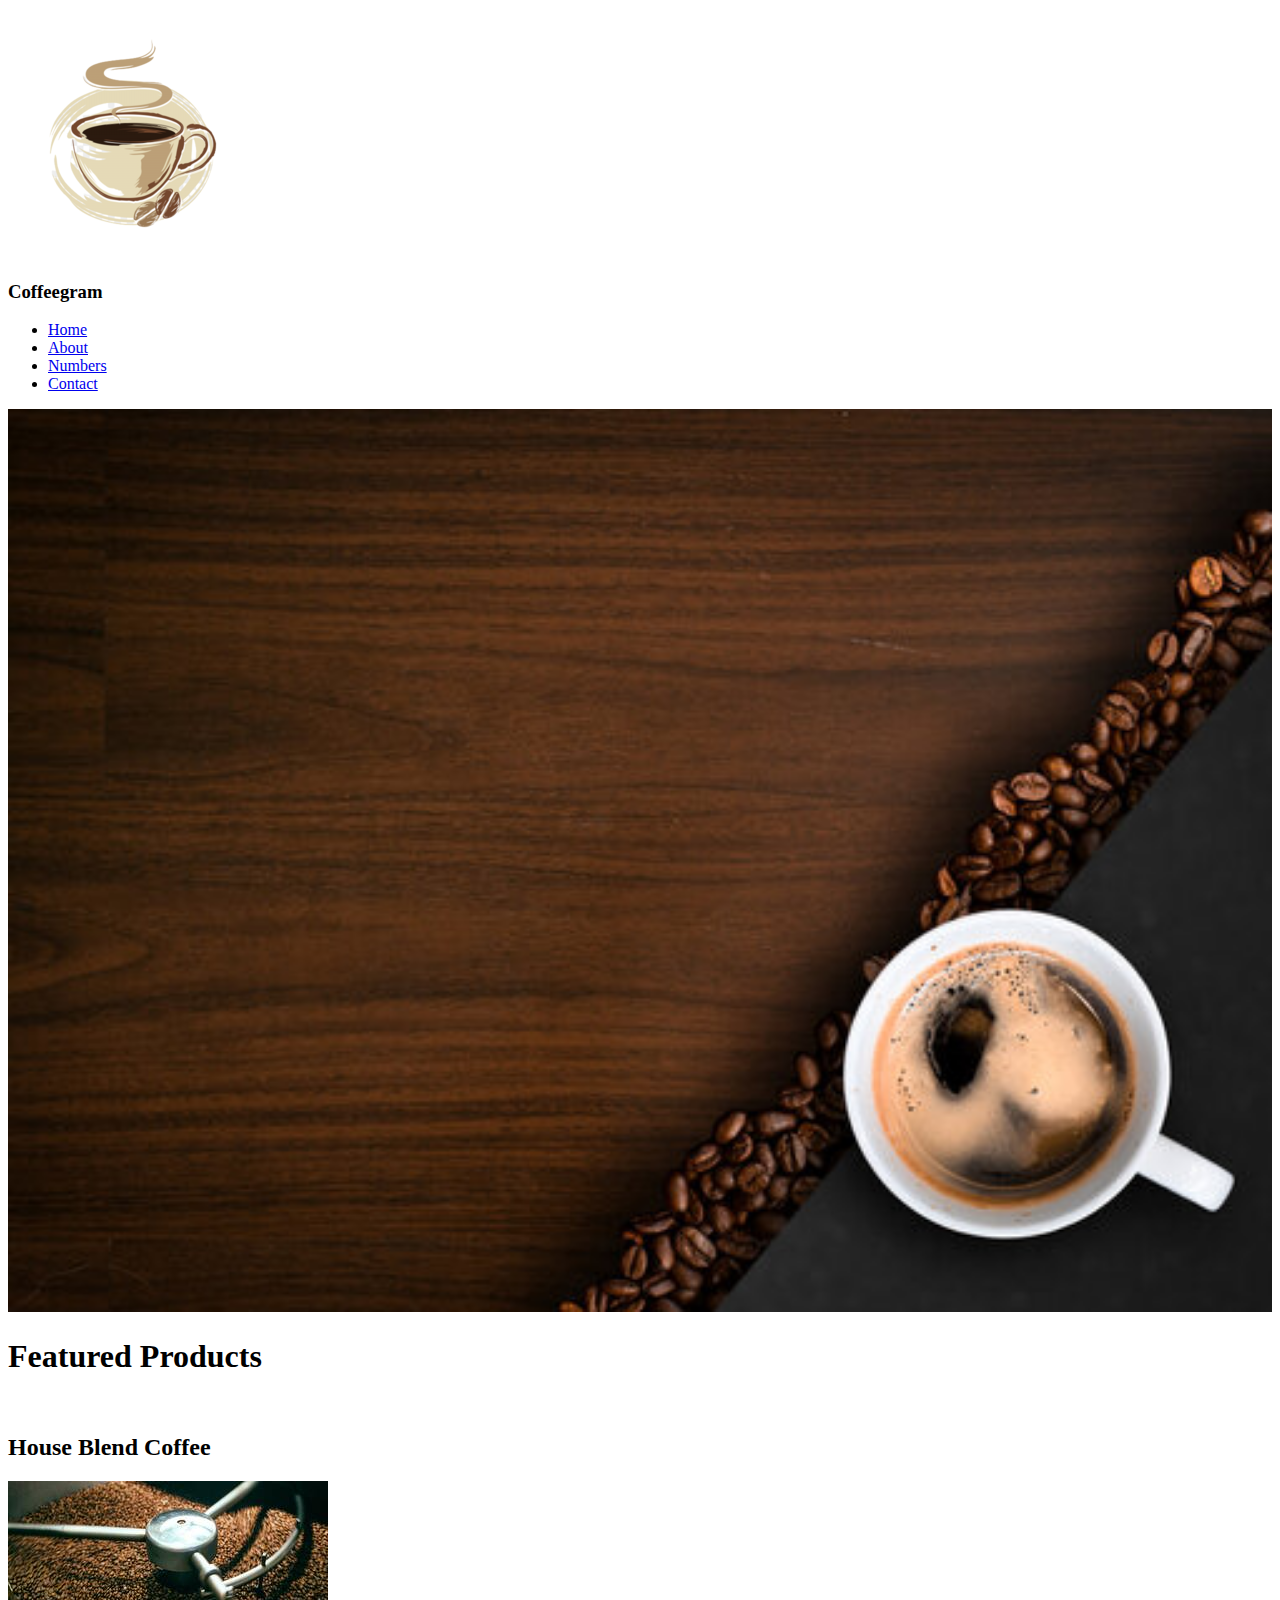
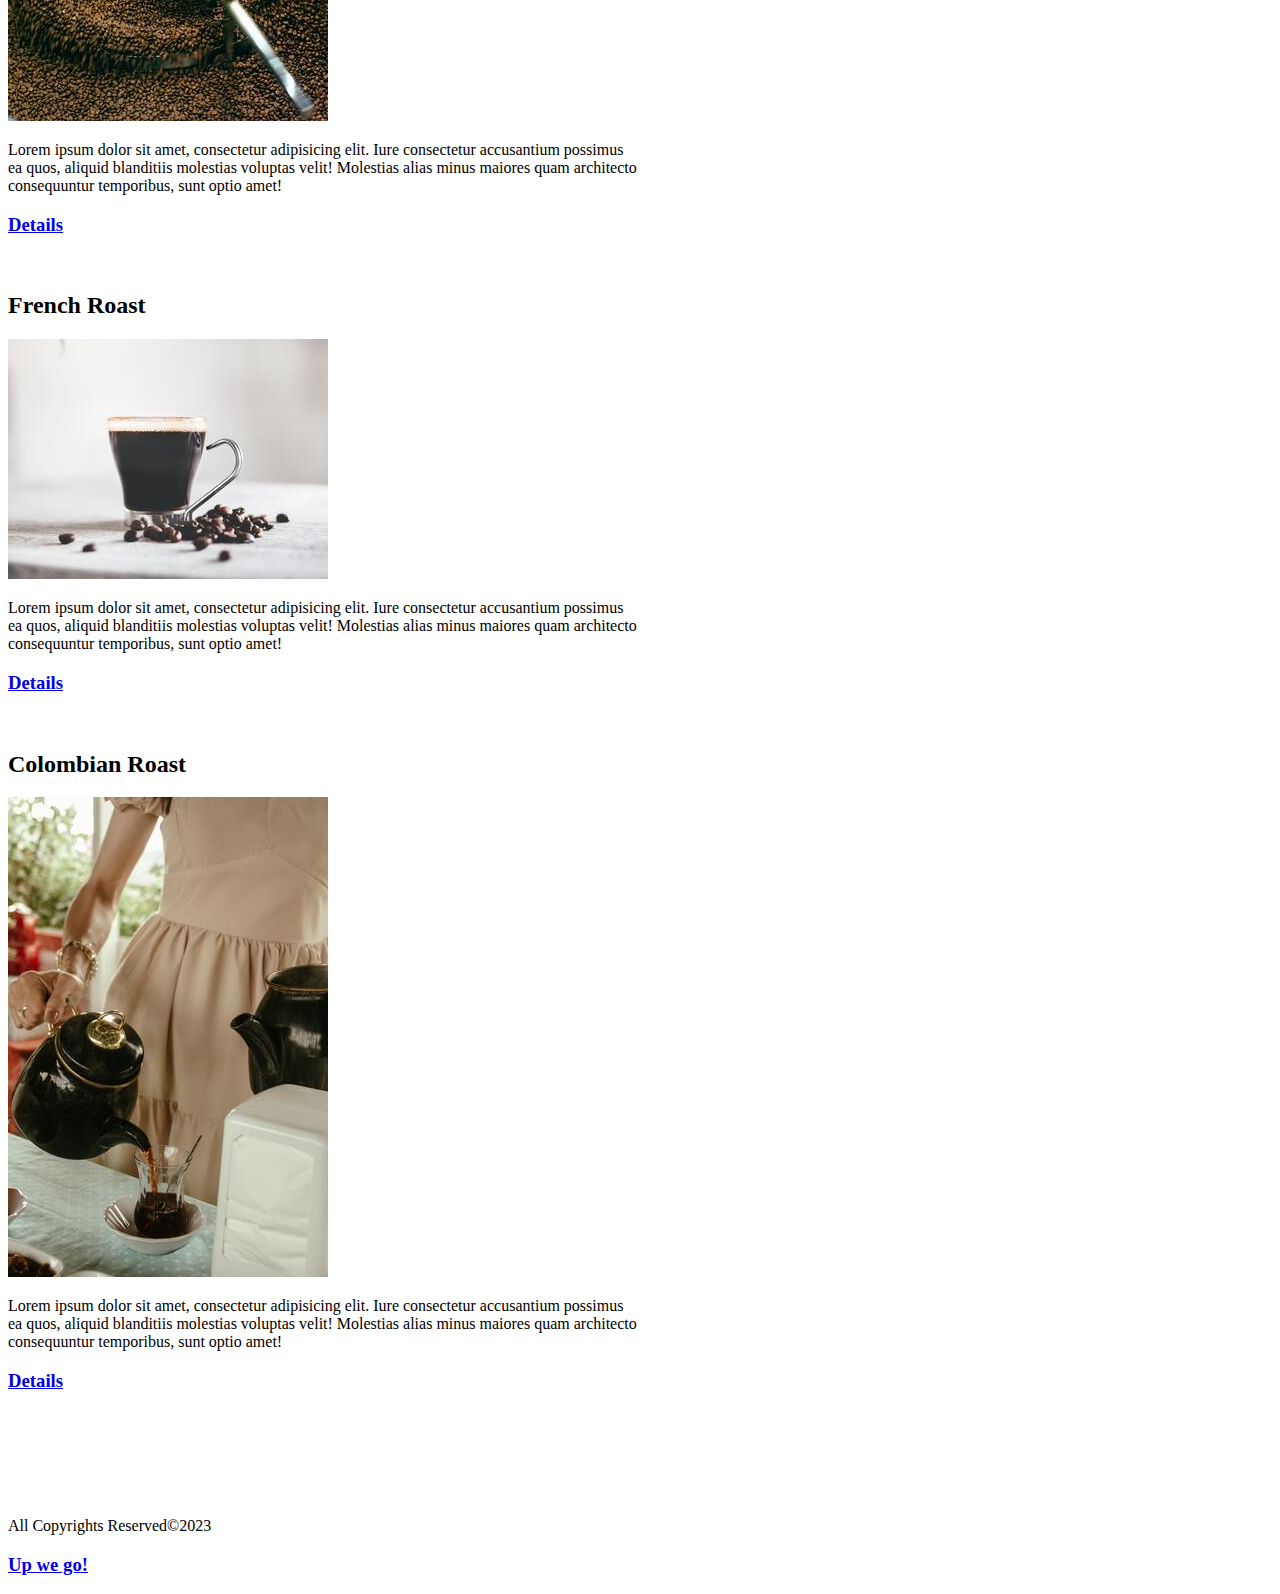
<file: coffee/index.html>
<!DOCTYPE html>
<html lang="en">

<head>
    <meta charset="UTF-8">
    <meta name="viewport" content="width=device-width, initial-scale=1.0">
    <title>Coffeegram</title>
</head>

<body>
    <img src="/../res/iconlogo-r_50.png" alt="coffee logo" id="logo">
    <h3>Coffeegram</h3>
    <ul>
        <li><a href="index.html">Home</a></li>
        <li><a href="about.html">About</a></li>
        <li><a href="numbers.html">Numbers</a></li>
        <li><a href="contact.html">Contact</a></li>
    </ul>
    <img src="/../res/background2.jpg" alt="Coffee Beans Background" width="100%">
    <br>
    <h1>Featured Products</h1>
    <br>
    <!-- House Blend -->
    <h2>House Blend Coffee</h2>
    <img src="/../res/husblend_320x240.jpg" alt="House Blend Coffee">
    <p style="width: 50%;">Lorem ipsum dolor sit amet, consectetur adipisicing elit. Iure consectetur accusantium
        possimus ea quos,
        aliquid blanditiis molestias voluptas velit! Molestias
        alias minus maiores quam architecto consequuntur temporibus, sunt optio amet!</p>
    <h3><a href="https://www.wikipedia.org/" target="_blank">Details</a></h3>
    <br>
    <!-- French Roast -->
    <h2>French Roast</h2>
    <img src="/../res/flenclost_320x240.jpg" alt="French Roast">
    <p style="width: 50%;">Lorem ipsum dolor sit amet, consectetur adipisicing elit. Iure consectetur accusantium
        possimus ea quos,
        aliquid blanditiis molestias voluptas velit! Molestias
        alias minus maiores quam architecto consequuntur temporibus, sunt optio amet!</p>
    <h3><a href="https://www.wikipedia.org/" target="_blank">Details</a></h3>
    <br>
    <!-- Colombian Roast -->
    <h2>Colombian Roast</h2>
    <img src="/../res/colombcof_1_320x480.jpg" alt="Colombian Roast">
    <p style="width: 50%;">Lorem ipsum dolor sit amet, consectetur adipisicing elit. Iure consectetur accusantium
        possimus ea quos,
        aliquid blanditiis molestias voluptas velit! Molestias
        alias minus maiores quam architecto consequuntur temporibus, sunt optio amet!</p>
    <h3><a href="https://www.wikipedia.org/" target="_blank">Details</a></h3>
    <br>
    <br>
    <br>
    <br>
    <br>
    <p>All Copyrights Reserved&copy;2023</p>
    <h3><a href="#logo">Up we go!</a></h3>

</body>

</html>
</file>
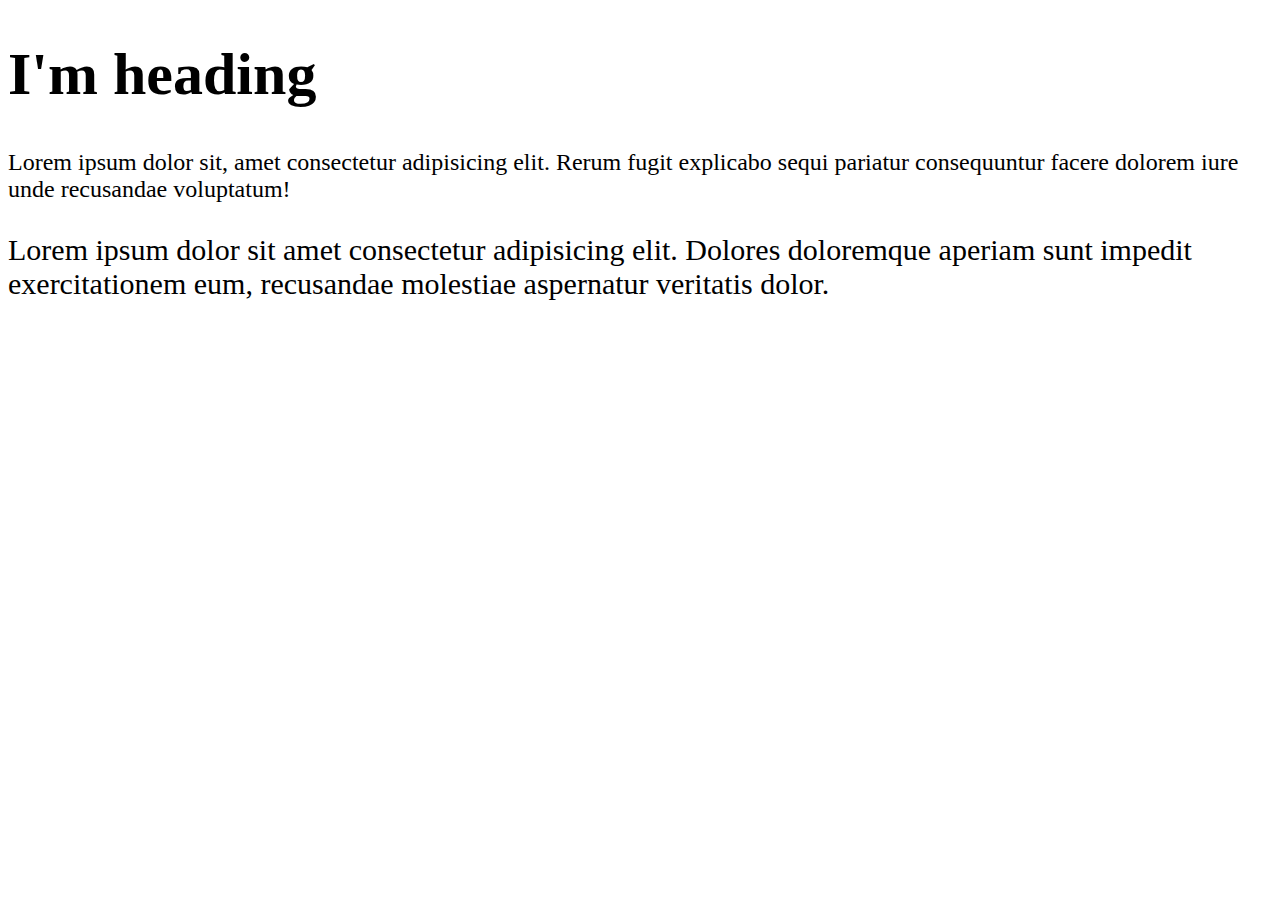
<file: CSS/index.html>
<!DOCTYPE html>
<html lang="en">
  <head>
    <meta charset="UTF-8" />
    <meta name="viewport" content="width=device-width, initial-scale=1.0" />
    <title>CSS Tutorial</title>
    <link rel="stylesheet" href="./style.css" />
  </head>
  <body>
    <h1>I'm heading</h1>
    <p class="absolute">
      Lorem ipsum dolor sit, amet consectetur adipisicing elit. Rerum fugit
      explicabo sequi pariatur consequuntur facere dolorem iure unde recusandae
      voluptatum!
    </p>
    <p class="responsive">
      Lorem ipsum dolor sit amet consectetur adipisicing elit. Dolores
      doloremque aperiam sunt impedit exercitationem eum, recusandae molestiae
      aspernatur veritatis dolor.
    </p>
  </body>
</html>
</file>
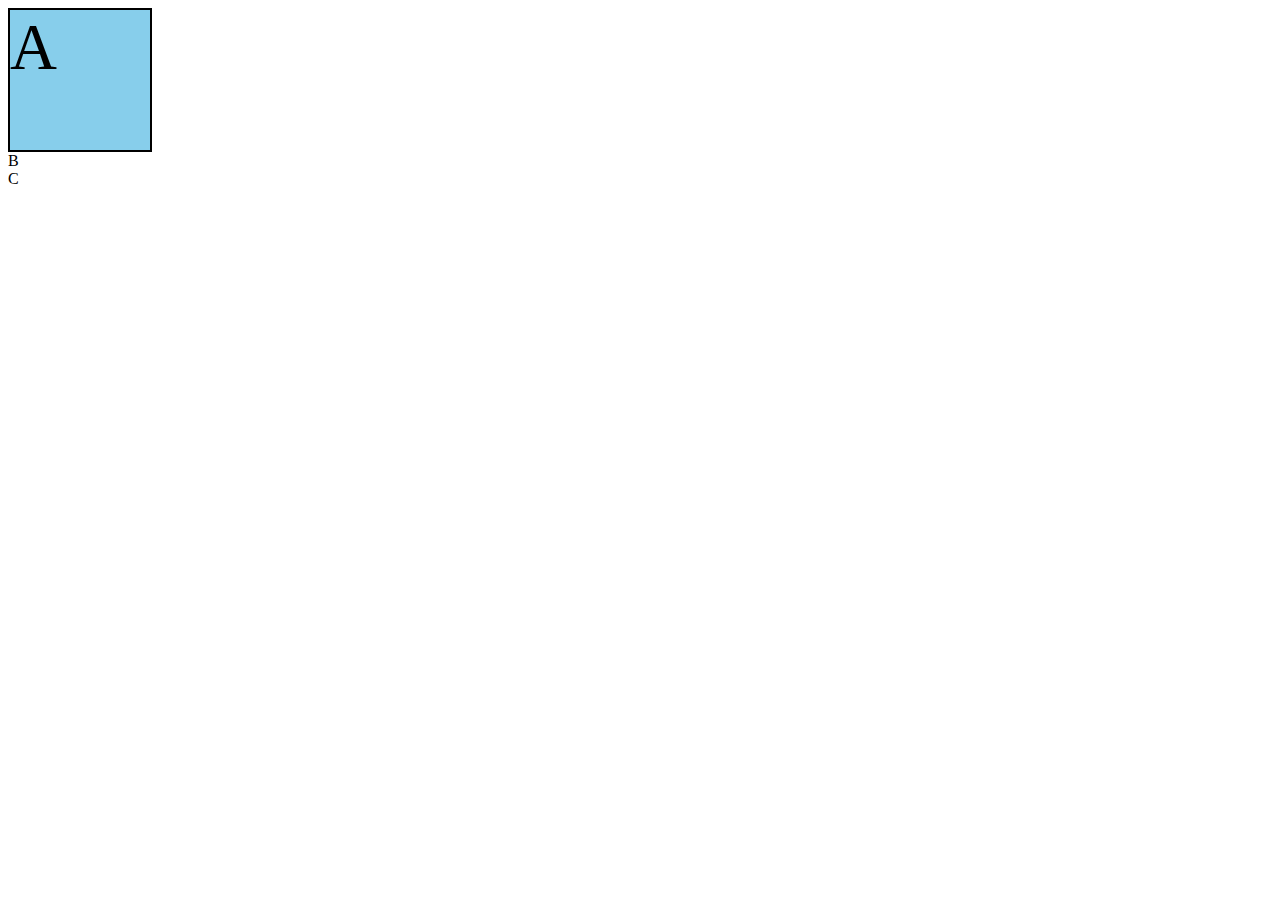
<file: Flexbox/index.html>
<!DOCTYPE html>
<html lang="en">
  <head>
    <meta charset="UTF-8" />
    <meta name="viewport" content="width=device-width, initial-scale=1.0" />
    <link rel="stylesheet" href="./style.css" />
    <title>FlexBox try</title>
  </head>
  <body>
    <div class="container">
      <div class="box-1">A</div>
      <div class="box-2">B</div>
      <div class="box-3">C</div>
    </div>
  </body>
</html>
</file>
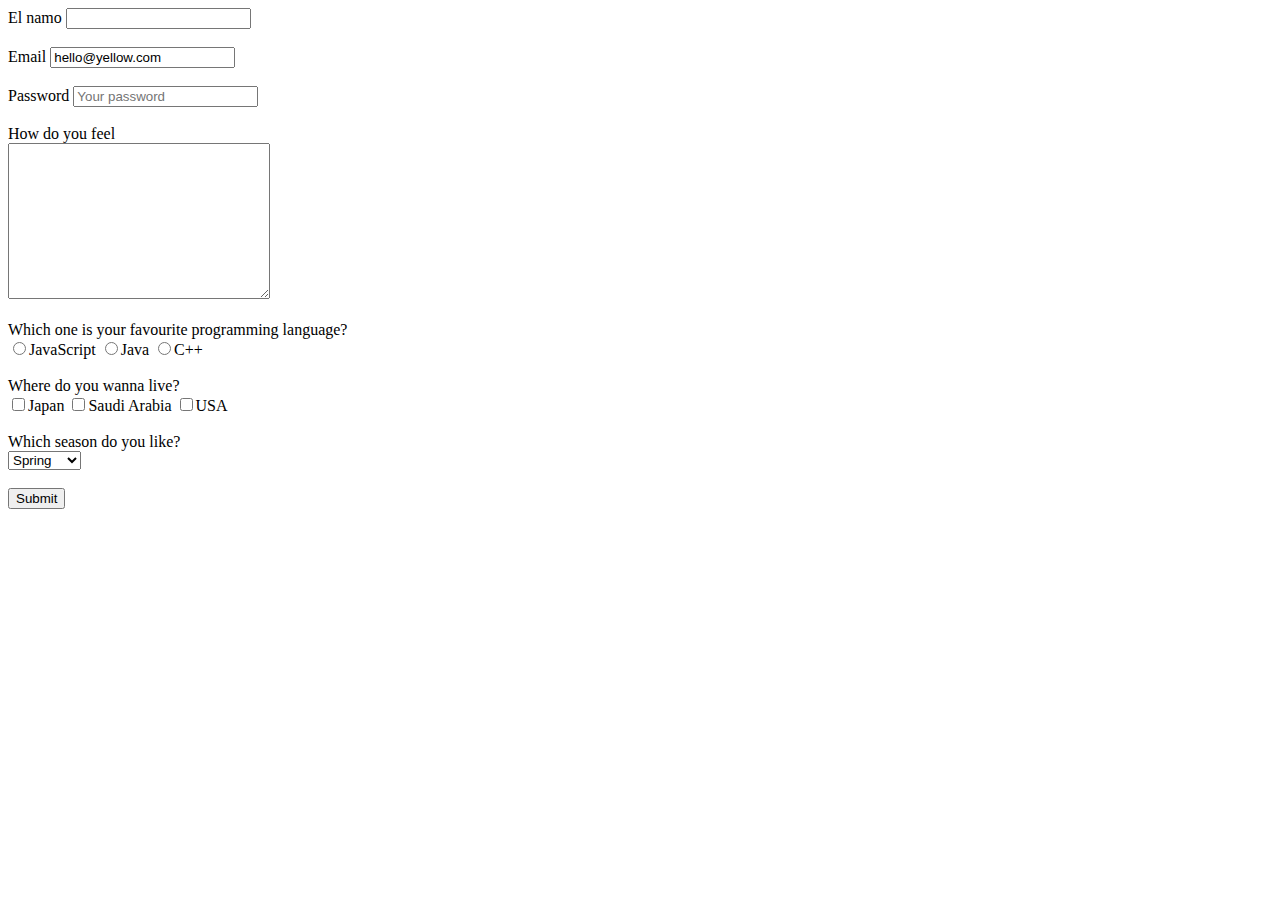
<file: warm up/index.html>
<!DOCTYPE html>
<html lang="en">

<head>
    <meta charset="UTF-8">
    <meta name="viewport" content="width=device-width, initial-scale=1.0">
    <meta http-equiv="X-UA-Compatible" content="ie-edge">
    <title>Not sure yet</title>
</head>

<body>
    <form action="" method="">
        <label for='name'>El namo</label>
        <input type="text" name="name" id="name">
        <br>
        <br>
        <label for="mail">Email</label>
        <input type="email" name="mail" id="mail" value="hello@yellow.com">
        <br>
        <br>
        <label for="pass">Password</label>
        <input type="password" name="pass" id="pass" placeholder="Your password">
        <br>
        <br>
        <label for="txta">How do you feel</label>
        <br>
        <textarea name="txta" id="txta" cols="30" rows="10"></textarea>
        <br>
        <br>
        <label for="rad"> Which one is your favourite programming language?</label>
        <br>
        <input type="radio" name="rad" id="js" value="JavaScript">JavaScript
        <input type="radio" name="rad" id="j" value="Java">Java
        <input type="radio" name="rad" id="c++" value="C++">C++
        <br>
        <br>
        <label for="cb">Where do you wanna live?</label>
        <br>
        <input type="checkbox" name="cb" id="jp" value="Japan">Japan
        <input type="checkbox" name="cb" id="sa" value="Saudi Arabia">Saudi Arabia
        <input type="checkbox" name="cb" id="us" value="USA">USA
        <br>
        <br>
        <label for="chuz">Which season do you like?</label>
        <br>
        <select name="chuz" id="chuzing">
            <option value="Spring">Spring</option>
            <option value="Summer">Summer</option>
            <option value="Fall">Fall</option>
            <option value="Winter">Winter</option>
        </select>
        <br>
        <br>
        <input type="submit">
    </form>
</body>

</html>
</file>
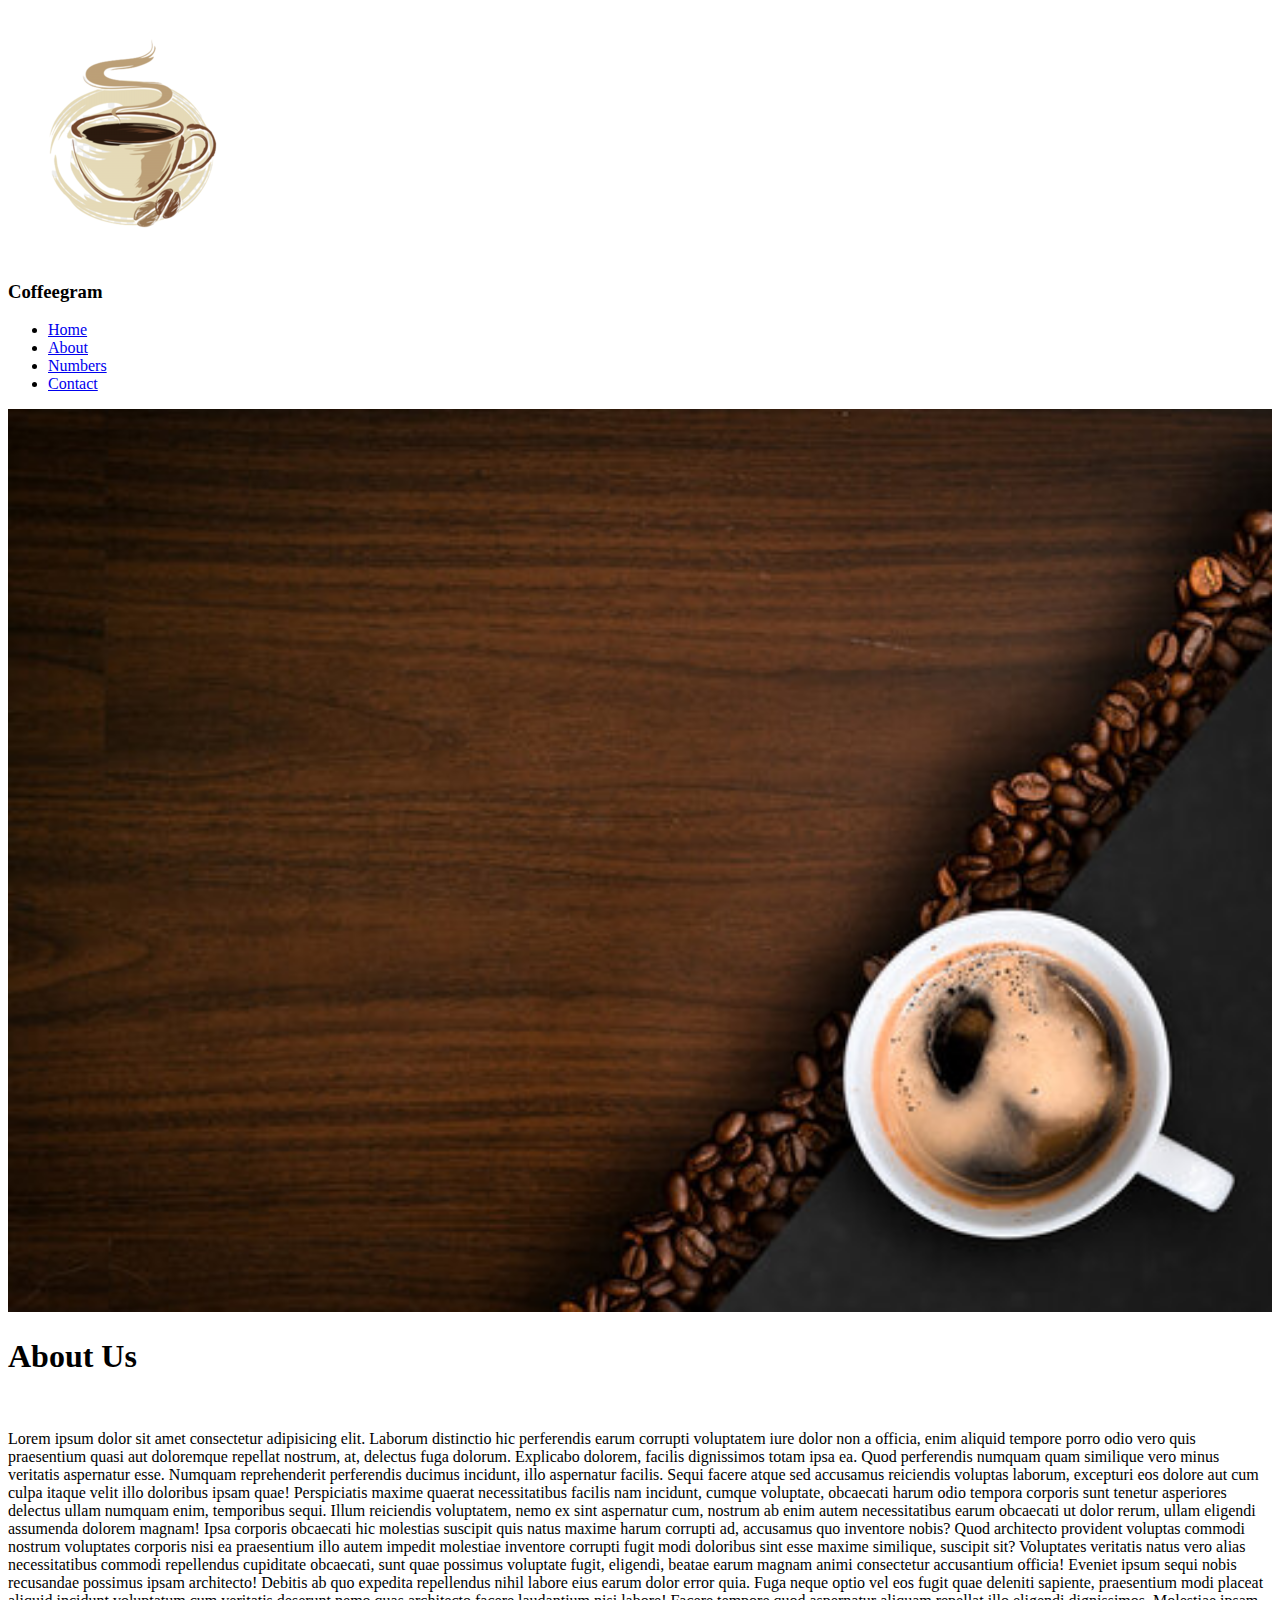
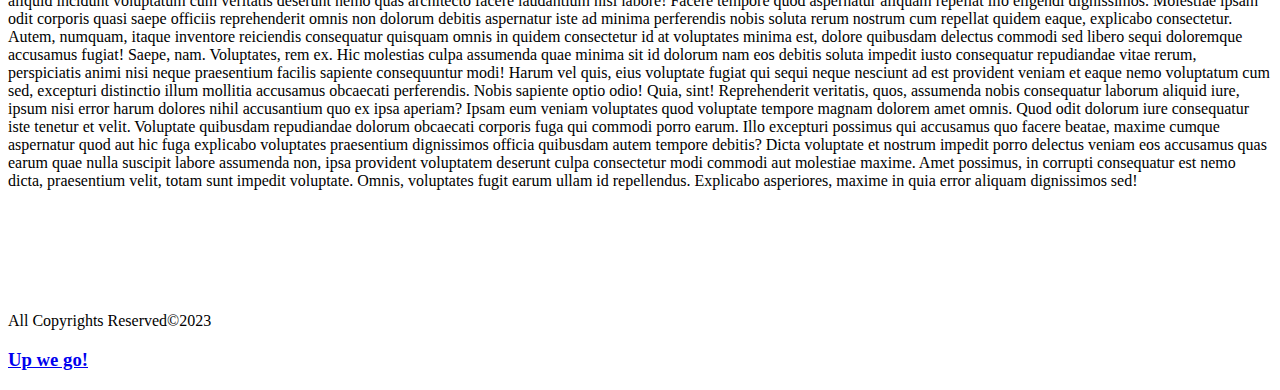
<file: coffee/about.html>
<!DOCTYPE html>
<html lang="en">

<head>
    <meta charset="UTF-8">
    <meta name="viewport" content="width=device-width, initial-scale=1.0">
    <title>About</title>
</head>

<body>
    <img src="/../res/iconlogo-r_50.png" alt="coffee logo" id="logo">
    <h3>Coffeegram</h3>
    <ul>
        <li><a href="index.html">Home</a></li>
        <li><a href="about.html">About</a></li>
        <li><a href="numbers.html">Numbers</a></li>
        <li><a href="contact.html">Contact</a></li>
    </ul>
    <img src="/../res/background2.jpg" alt="Coffee Beans Background" width="100%">
    <br>
    <h1>About Us</h1>
    <br>
    <p>Lorem ipsum dolor sit amet consectetur adipisicing elit. Laborum distinctio hic perferendis earum corrupti
        voluptatem iure dolor non a officia, enim aliquid tempore porro odio vero quis praesentium quasi aut doloremque
        repellat nostrum, at, delectus fuga dolorum. Explicabo dolorem, facilis dignissimos totam ipsa ea. Quod
        perferendis numquam quam similique vero
        minus veritatis aspernatur esse. Numquam reprehenderit perferendis ducimus incidunt, illo aspernatur facilis.
        Sequi facere atque sed accusamus reiciendis voluptas laborum, excepturi eos dolore aut cum culpa itaque velit
        illo doloribus ipsam quae! Perspiciatis maxime quaerat necessitatibus facilis nam incidunt, cumque voluptate,
        obcaecati harum odio tempora
        corporis sunt tenetur asperiores delectus ullam numquam enim, temporibus sequi. Illum reiciendis voluptatem,
        nemo ex sint aspernatur cum, nostrum ab enim autem necessitatibus earum obcaecati ut dolor rerum, ullam eligendi
        assumenda dolorem magnam! Ipsa corporis obcaecati hic molestias suscipit quis natus maxime harum corrupti ad,
        accusamus quo inventore nobis?
        Quod architecto provident voluptas commodi nostrum voluptates corporis nisi ea praesentium illo autem impedit
        molestiae inventore corrupti fugit modi doloribus sint esse maxime similique, suscipit sit? Voluptates veritatis
        natus vero alias necessitatibus commodi repellendus cupiditate obcaecati, sunt quae possimus voluptate fugit,
        eligendi, beatae earum magnam
        animi consectetur accusantium officia! Eveniet ipsum sequi nobis recusandae possimus ipsam architecto! Debitis
        ab quo expedita repellendus nihil labore eius earum dolor error quia. Fuga neque optio vel eos fugit quae
        deleniti sapiente, praesentium modi placeat aliquid incidunt voluptatum cum veritatis deserunt nemo quas
        architecto facere laudantium nisi labore!
        Facere tempore quod aspernatur aliquam repellat illo eligendi dignissimos. Molestiae ipsam odit corporis quasi
        saepe officiis reprehenderit omnis non dolorum debitis aspernatur iste ad minima perferendis nobis soluta rerum
        nostrum cum repellat quidem eaque, explicabo consectetur. Autem, numquam, itaque inventore reiciendis
        consequatur quisquam omnis in quidem
        consectetur id at voluptates minima est, dolore quibusdam delectus commodi sed libero sequi doloremque accusamus
        fugiat! Saepe, nam. Voluptates, rem ex. Hic molestias culpa assumenda quae minima sit id dolorum nam eos debitis
        soluta impedit iusto consequatur repudiandae vitae rerum, perspiciatis animi nisi neque praesentium facilis
        sapiente consequuntur modi!
        Harum vel quis, eius voluptate fugiat qui sequi neque nesciunt ad est provident veniam et eaque nemo voluptatum
        cum sed, excepturi distinctio illum mollitia accusamus obcaecati perferendis. Nobis sapiente optio odio! Quia,
        sint! Reprehenderit veritatis, quos, assumenda nobis consequatur laborum aliquid iure, ipsum nisi error harum
        dolores nihil accusantium quo
        ex ipsa aperiam? Ipsam eum veniam voluptates quod voluptate tempore magnam dolorem amet omnis. Quod odit dolorum
        iure consequatur iste tenetur et velit. Voluptate quibusdam repudiandae dolorum obcaecati corporis fuga qui
        commodi porro earum. Illo excepturi possimus qui accusamus quo facere beatae, maxime cumque aspernatur quod aut
        hic fuga explicabo voluptates
        praesentium dignissimos officia quibusdam autem tempore debitis? Dicta voluptate et nostrum impedit porro
        delectus veniam eos accusamus quas earum quae nulla suscipit labore assumenda non, ipsa provident voluptatem
        deserunt culpa consectetur modi commodi aut molestiae maxime. Amet possimus, in corrupti consequatur est nemo
        dicta, praesentium velit, totam sunt
        impedit voluptate. Omnis, voluptates fugit earum ullam id repellendus. Explicabo asperiores, maxime in quia
        error aliquam dignissimos sed!</p>
    <br>
    <br>
    <br>
    <br>
    <br>
    <p>All Copyrights Reserved&copy;2023</p>
    <h3><a href="#logo">Up we go!</a></h3>

</body>

</html>
</file>
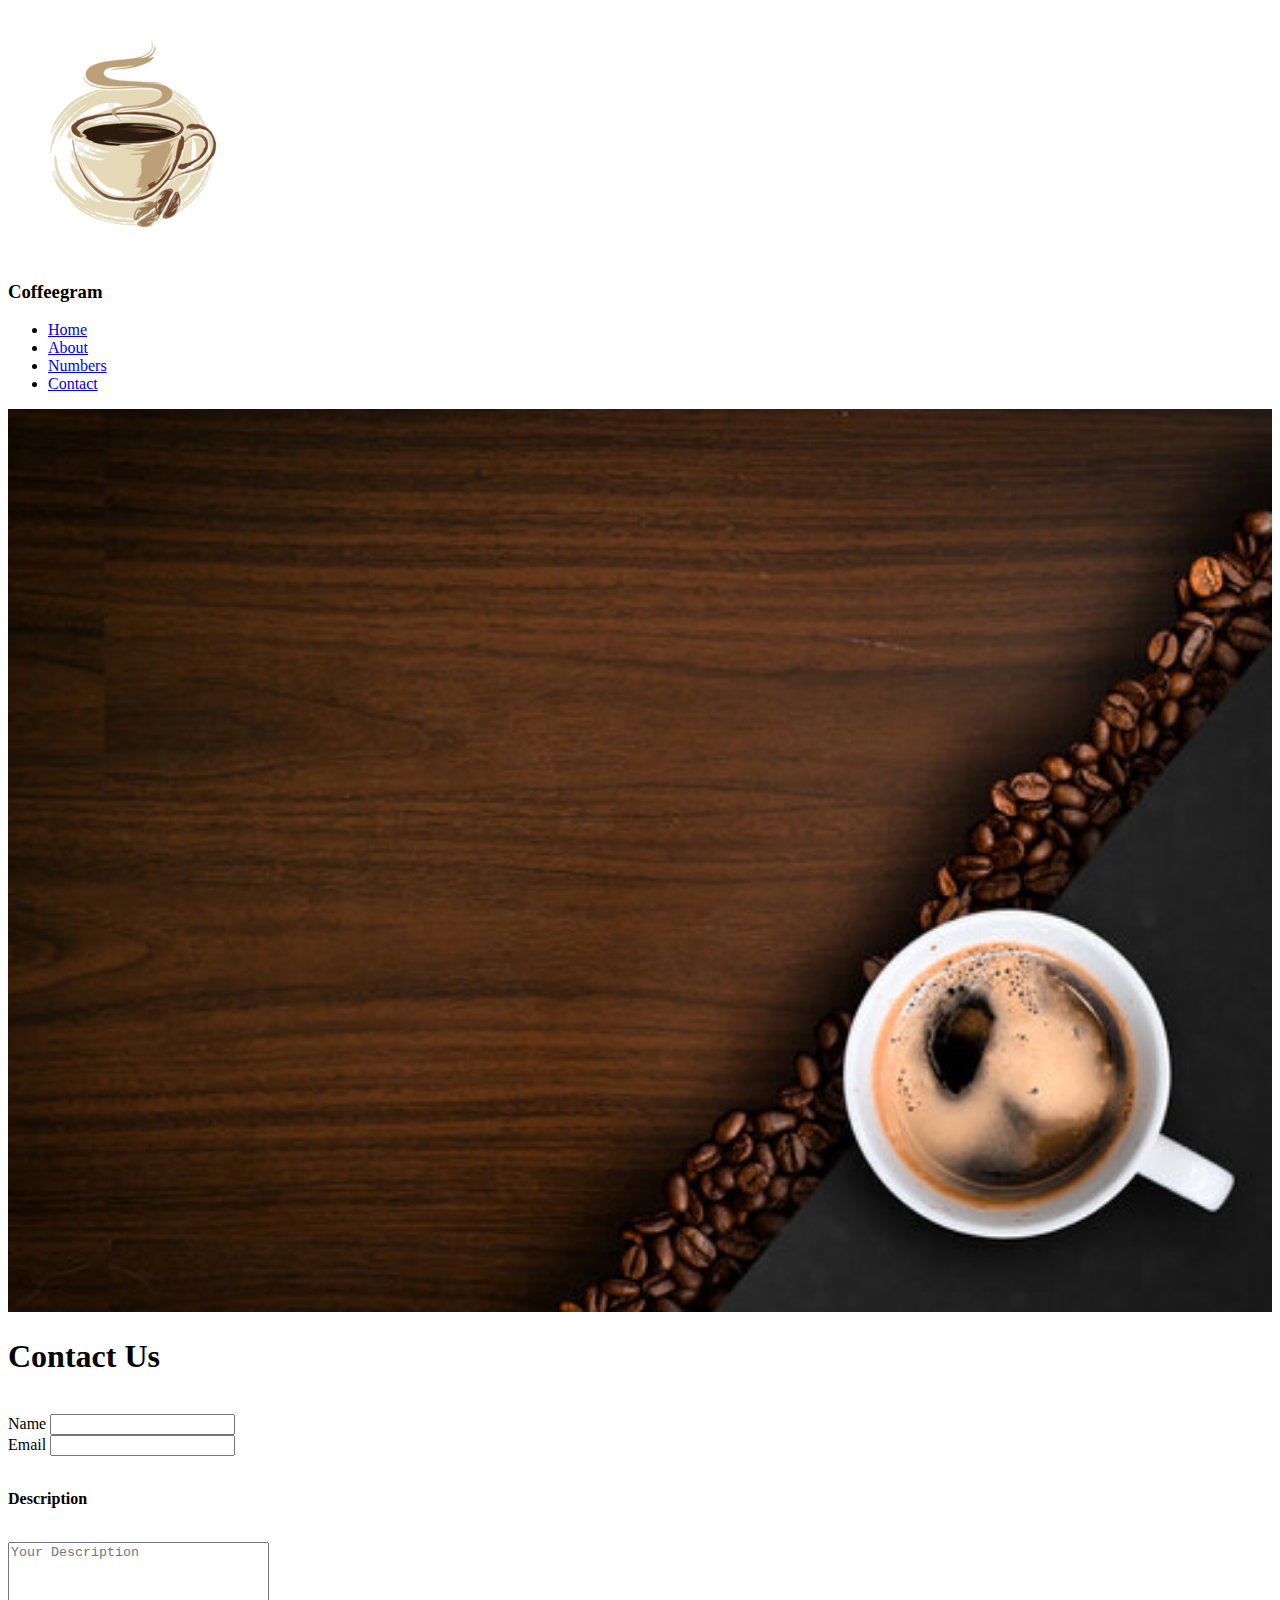
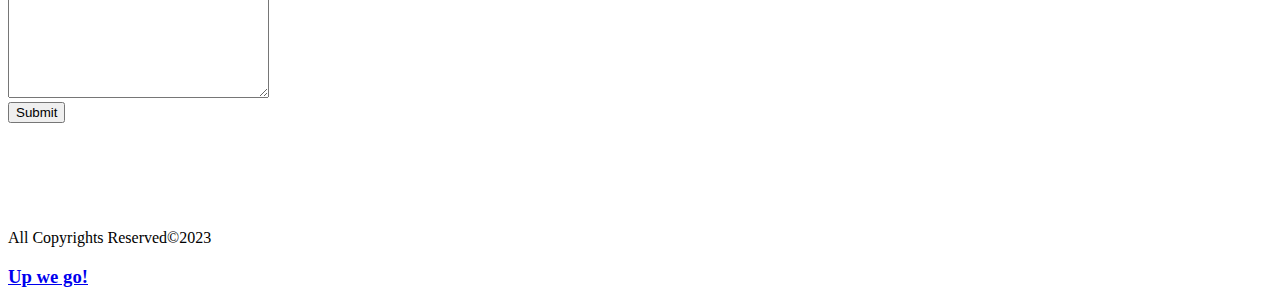
<file: coffee/contact.html>
<!DOCTYPE html>
<html lang="en">

<head>
    <meta charset="UTF-8">
    <meta name="viewport" content="width=device-width, initial-scale=1.0">
    <title>Contact</title>
</head>

<body>
    <img src="/../res/iconlogo-r_50.png" alt="coffee logo" id="logo">
    <h3>Coffeegram</h3>
    <ul>
        <li><a href="index.html">Home</a></li>
        <li><a href="about.html">About</a></li>
        <li><a href="numbers.html">Numbers</a></li>
        <li><a href="contact.html">Contact</a></li>
    </ul>
    <img src="/../res/background2.jpg" alt="Coffee Beans Background" width="100%">
    <br>
    <h1>Contact Us</h1>
    <br>
    <form>
        <!-- Name -->
        <label for="name">Name</label>
        <input type="text" name="name" id="nam">
        <br>
        <!-- Email -->
        <label for="mail">Email</label>
        <input type="email" name="mail" id="berid">
        <br>
        <br>
        <!-- Description -->
        <p><b>Description</b></p>
        <br>
        <textarea name="desu" id="des" cols="30" rows="10" placeholder="Your Description"></textarea>
        <br>
        <input type="button" name="submit" id="sub" value="Submit">
    </form>
    <br>
    <br>
    <br>
    <br>
    <br>
    <p>All Copyrights Reserved&copy;2023</p>
    <h3><a href="#logo">Up we go!</a></h3>

</body>

</html>
</file>
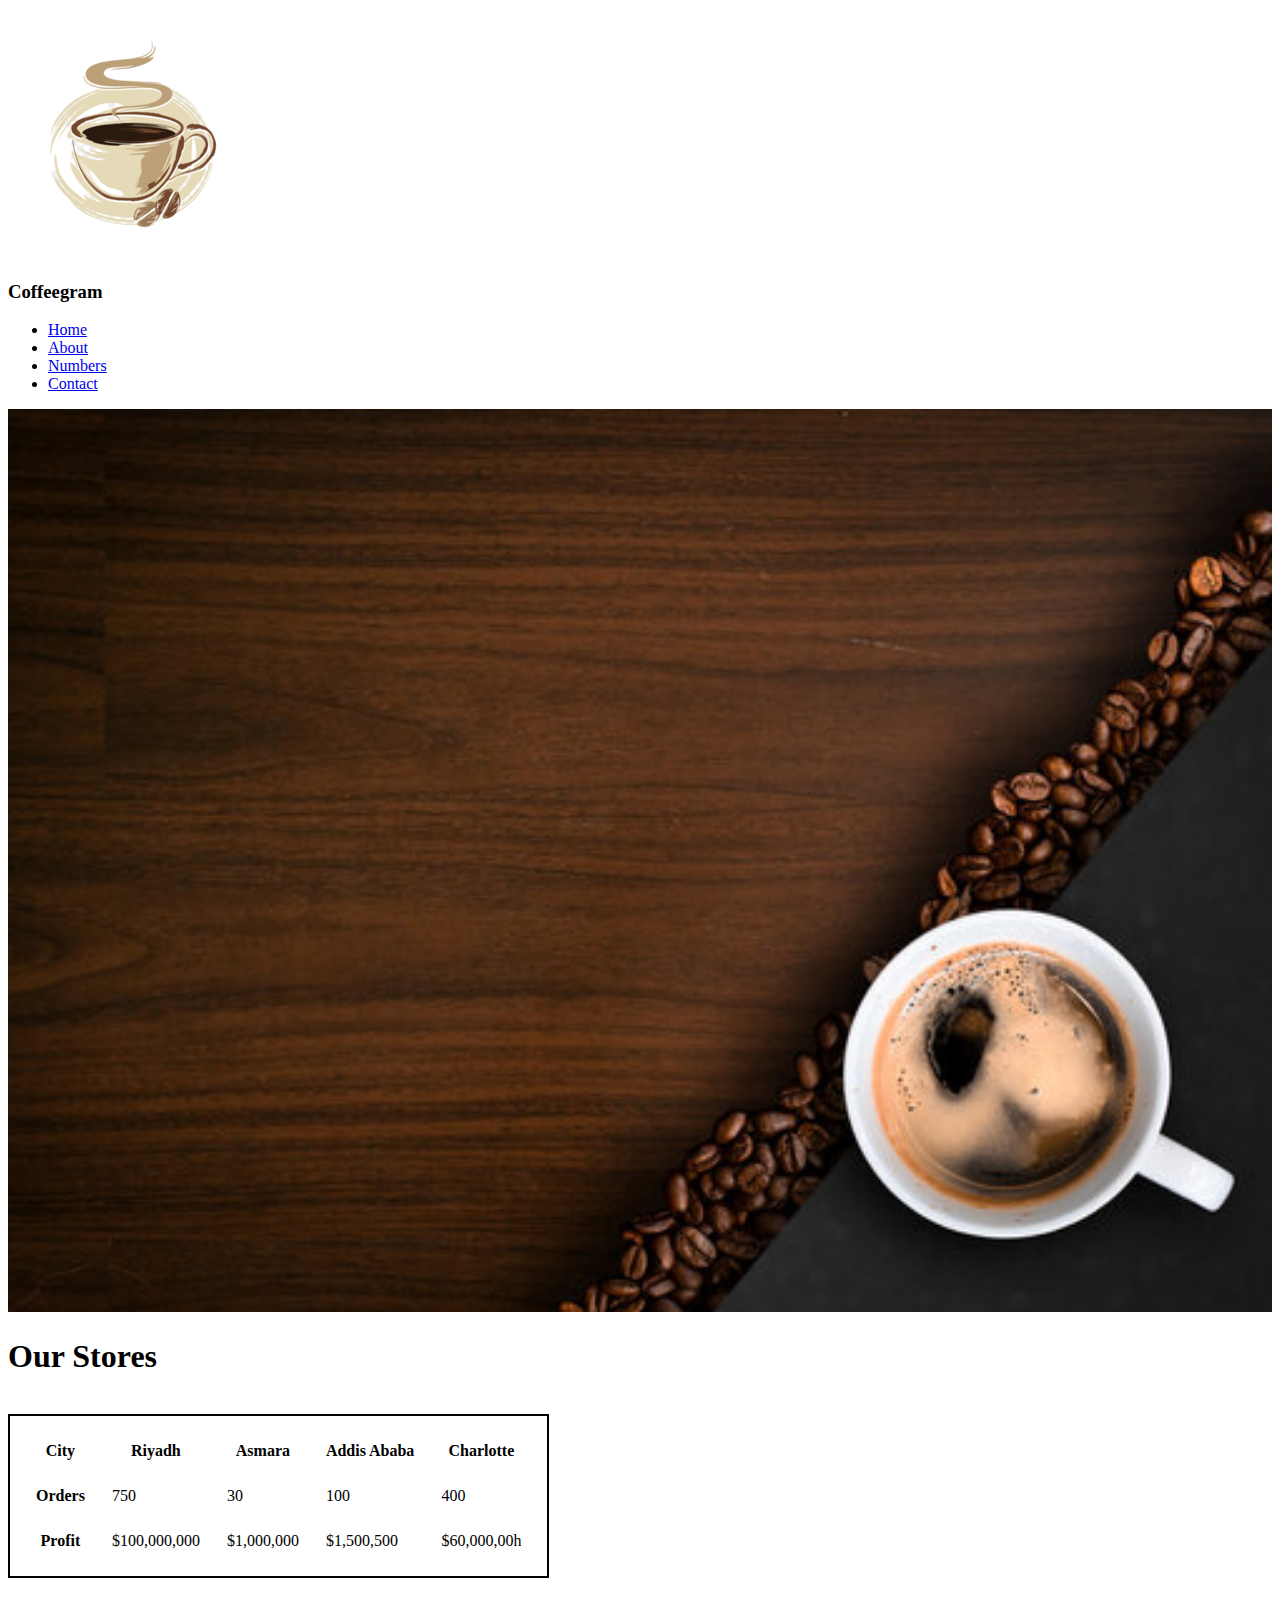
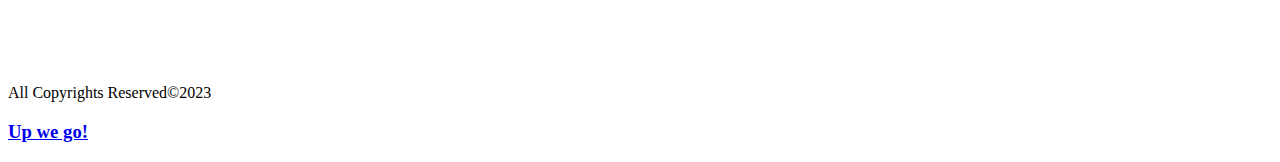
<file: coffee/numbers.html>
<!DOCTYPE html>
<html lang="en">

<head>
    <meta charset="UTF-8">
    <meta name="viewport" content="width=device-width, initial-scale=1.0">
    <title>Numbers</title>
</head>

<body>
    <img src="/../res/iconlogo-r_50.png" alt="coffee logo" id="logo">
    <h3>Coffeegram</h3>
    <ul>
        <li><a href="index.html">Home</a></li>
        <li><a href="about.html">About</a></li>
        <li><a href="numbers.html">Numbers</a></li>
        <li><a href="contact.html">Contact</a></li>
    </ul>
    <img src="/../res/background2.jpg" alt="Coffee Beans Background" width="100%">
    <br>
    <h1>Our Stores</h1>
    <br>
    <table style="border: 2px solid black; border-spacing: 25px;">
        <!-- Cities -->
        <tr>
            <th>City</th>
            <th>Riyadh</th>
            <th>Asmara</th>
            <th>Addis Ababa</th>
            <th>Charlotte</th>
        </tr>
        <!-- Orders -->
        <tr>
            <th>Orders</th>
            <td>750</td>
            <td>30</td>
            <td>100</td>
            <td>400</td>
        </tr>
        <!-- Profit -->
        <tr>
            <th>Profit</th>
            <td>$100,000,000</td>
            <td>$1,000,000</td>
            <td>$1,500,500</td>
            <td>$60,000,00h</td>
        </tr>
    </table>
    <br>
    <br>
    <br>
    <br>
    <br>
    <p>All Copyrights Reserved&copy;2023</p>
    <h3><a href="#logo">Up we go!</a></h3>

</body>

</html>
</file>
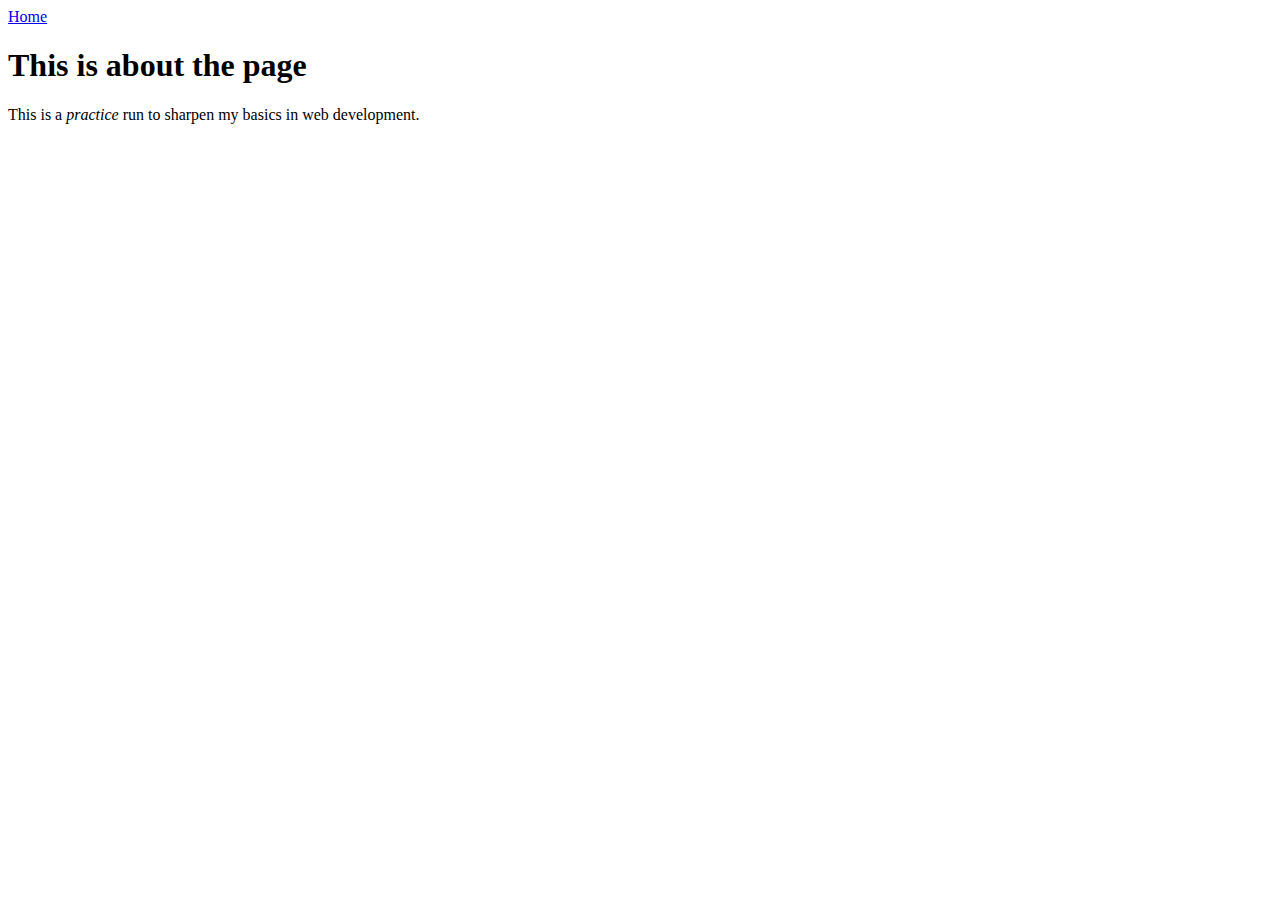
<file: warm up/about.html>
<!DOCTYPE html>
<html>
    <head>
        <title>About page</title>
    </head>
    <body>
        <a href="index.html">Home</a>
        <h1>This is about the page</h1>
        <body>
            This is a <em>practice</em> run to sharpen my basics in web development.
        </body>
    </body>
</html>
</file>
<file: CSS/style.css>
/* :root root element of the document
html element
general styles
css variables
 */

:root {
  font-size: 125%;
}
/* By default 1 rem is 16px */
h1 {
  font-size: 3rem;
}
.absolute {
  font-size: 24px;
}
.responsive {
  font-size: 1.5rem;
}
</file>
<file: Flexbox/style.css>
.container {
  height: 100vh;
}

.box-1 {
  width: 140px;
  height: 140px;
  background-color: skyblue;
  border: 2px solid black;
  font-size: 65px;
}
</file>
